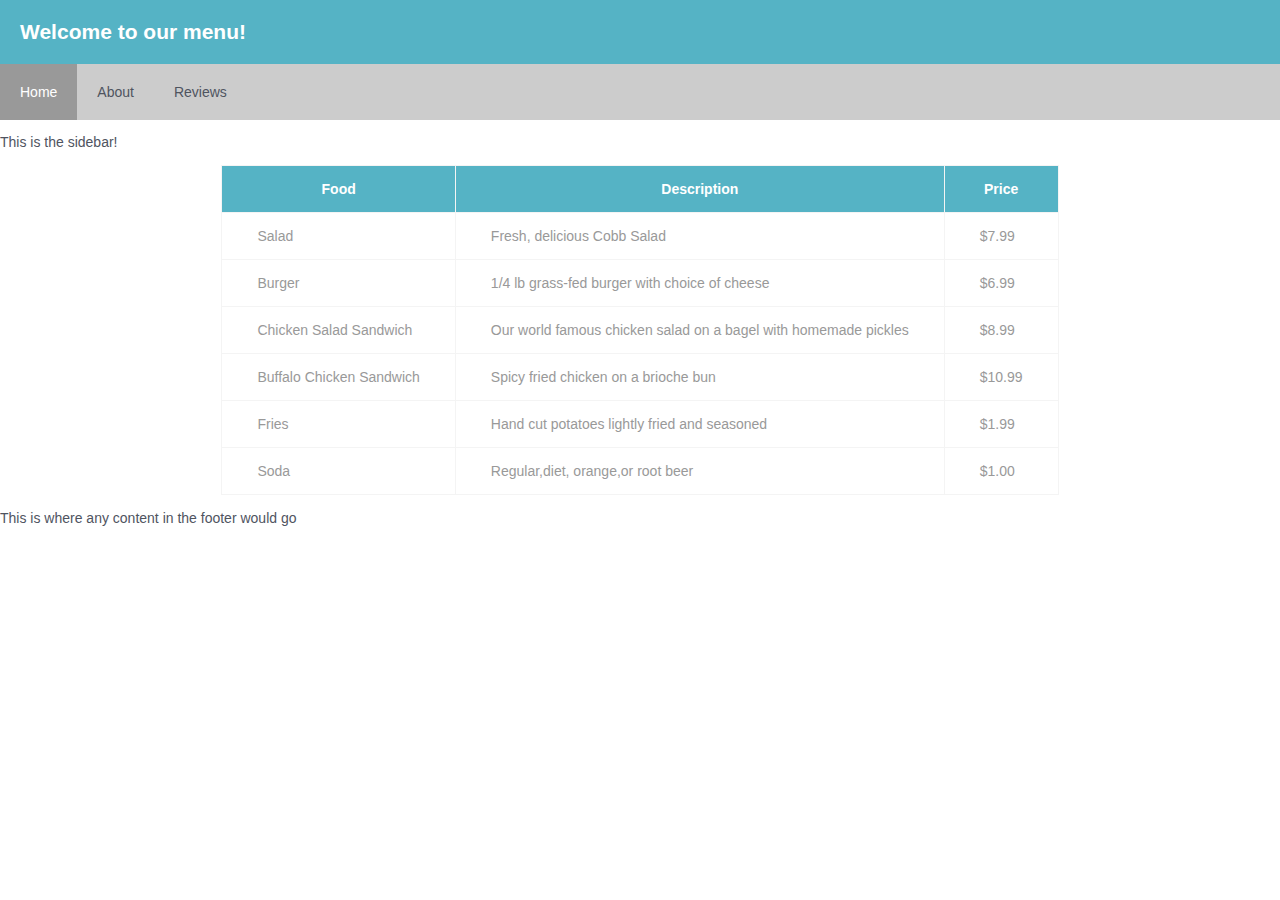
<file: index2.html>
<!DOCTYPE html>

<html lang="en">
  <head>
      <title>Restauraunt Menu</title>
      <meta charset="UTF-8" />
      <link href="./css/style.css" rel="stylesheet" type="text/css" />
  </head>
  <body>
    <header>
      <h2> 
        Welcome to our menu! 
      </h2>
    </header>
    <nav>
        <ul>
          <li class="menu activeOption" id="home">
              Home
          </li>
          <li class="menu" id="about">
              About
          </li>
          <li class="menu" id="reviews">
              Reviews
          </li>
        </ul>
    </nav>
    <aside>
      <p>
        This is the sidebar!
      </p>
    </aside>
    <section class="homeSection selectedSection">
      <table>
        <thead>
            <tr>
                <th class="theading">
                  Food
                </th>
                <th class="theading">
                  Description
                </th>
                <th class="theading">
                  Price
                </th>
            </tr>
        </thead>
        <tbody>
            <tr>
                <td>
                  Salad
                </td>
                <td>
                  Fresh, delicious Cobb Salad
                </td>
                <td>
                  $7.99
                </td>
            </tr>
            <tr>
                <td>
                  Burger
                </td>
                <td>
                  1/4 lb grass-fed burger with 
                choice of cheese
              </td> 
                <td>
                  $6.99
                </td>
            </tr>
            <tr>
                <td>
                  Chicken Salad Sandwich
                </td>
                <td> 
                  Our world famous chicken salad on a bagel with 
                homemade pickles
              </td>
                <td>$8.99
                
                </td>
            </tr>
            <tr>
                <td>
                  Buffalo Chicken Sandwich
                </td>
                <td>
                  Spicy fried chicken on a brioche bun
                </td>
                <td>
                  $10.99
                </td>
            </tr>
            <tr>
                <td>
                  Fries
                </td>
                <td>
                  Hand cut potatoes lightly fried and seasoned
                </td>
                <td>
                  $1.99
                </td>
            </tr>
            <tr>
                <td>
                  Soda
                </td>
                <td>
                  Regular,diet,
                orange,or root beer    
                </td>
                <td>
                  $1.00
                </td>
            </tr>
        </tbody>
      </table>
    </section>
    <section class="reviewsSection hidden">
      <form>
        <fieldset>
          <legend>
            Leave us a comment
          </legend>

          <span> We won't share this information </span>

          <div class="optionContainer">
            <label for="firstName"> First name : </label> 
            <input type="text" id="firstName" class="formElement">
          </div>
          <div class="optionContainer">
            <label for="lastName"> Last name : </label>
            <input type="text" id="lastName" class="formElement">
          </div>
          <div class="optionContainer">
            <label for="email"> Email : </label>
            <input type="email" id="email" class="formElement">
          </div>
          <div class="optionContainer">
            <label for="phoneNumber"> Phone number : </label>
            <input type="tel" id="phoneNumber" class="formElement">
          </div>
          <div class="optionContainer">
            <p>
              Rate us:
            </p>
            <select name="rate" id="rate">
                <option value="very_good">Very good</option>
                <option value="good">Good</option>
                <option value="okay">Okay</option>
                <option value="not_good">Not Good</option>
                <option value="bad">Bad</option>
            </select>
          </div>
          <div class="optionContainer">
            <p>
              Your comment:
            </p>
            <textarea cols="50" rows="4"></textarea>
          </div>
          <div class="optionContainer">
            <p>
              Would you visit us again?
            </p>
            <div>
              <label for="yesVisit"> Yes : </label>
              <input type="radio" name="visit" id="yesVisit">
            </div>
            <div>
              <label for="noVisit"> No : </label>
              <input type="radio" name="visit" id="noVisit">
            </div>
          </div>
          <div class="optionContainer">
            <button type="submit" id="resetButton" class="clickable reset-btn">
              Reset
            </button>
            <button type="submit" id="submitButton" class="clickable submit-btn">
              Submit
            </button>
          </div>
        </fieldset>
      </form>
    </section>
    <section class="aboutSection hidden">
      <h1>
        The about section is under maintainance
      </h1>
    </section>
    <footer>
      This is where any content in the footer would go
    </footer>
    <script src="./js/script.js" type="text/javascript"></script>
  </body>
</html>
</file>
<file: css/style.css>
body{
    font-family : Verdana, sans-serif;
    font-size : 14px;
    color : #4F545F;
    margin : 0;
    padding : 0;
    /* This is a comment
     it can be block */
  }
  
  h2{
    margin : 0;
    background-color : #55B3C5;
    color : white;
    padding : 20px;
  }
  
  fieldset{
    border : 2px dashed #DDDDDD;
    margin : 20px;
    padding : 20px;
  }
  
  legend{
    font-weight : 900;
  }
  
  fieldset > span{
    color : #42579C;
    border : 1px solid #6278B0;
    padding : 20px 40px;
    background-color : #CCE9F8;
    display : block;
  }
  
  .formElement{
    padding : 5px 10px;
    width : 300px;
  }
  
  .optionContainer{
    margin-top : 15px;
  }
  
  #rate{
    width : 250px;
  }
  
  .clickable{
    padding : 10px 20px;
    margin-left : 15px;
    color : white;
    border : 0;
    border-radius : 5px;
    text-align : center;
  }
  
  .clickable:hover{
    cursor : pointer;
  }
  
  .submit-btn{
    background-color : #56C56F;
  }
  
  .submit-btn:hover{
    background-color : rgb(147, 238, 168);
  }
  
  .reset-btn{
    background-color : #D9534F;
  }
  
  .reset-btn:hover{
    background-color : rgb(235, 121, 117);
  }
  
  ul{
    background-color : #CCCCCC;
    list-style : none;
    margin : 0;
    padding : 0;
    overflow : auto;
  }
  
  li{
    float : left;
    padding : 20px;
  }
  
  li:hover, .activeOption{
    background-color : #999999;
    color : white;
    cursor : pointer;
  }
  
  table{
    margin : 15px auto;
    border : 1px solid #f4f4f4;
    border-collapse : collapse;
  }
  
  th.theading{
    background-color : #55B3C5;
    color : white;
  }
  
  td, th{
    color : #999999;
    border : 1px solid #f4f4f4;
    padding : 15px 35px;
  }
  
  tr:hover{
    color : #555555;
    background-color : #f4f4f4;
  }

.hidden{
  display: none;
}
</file>
